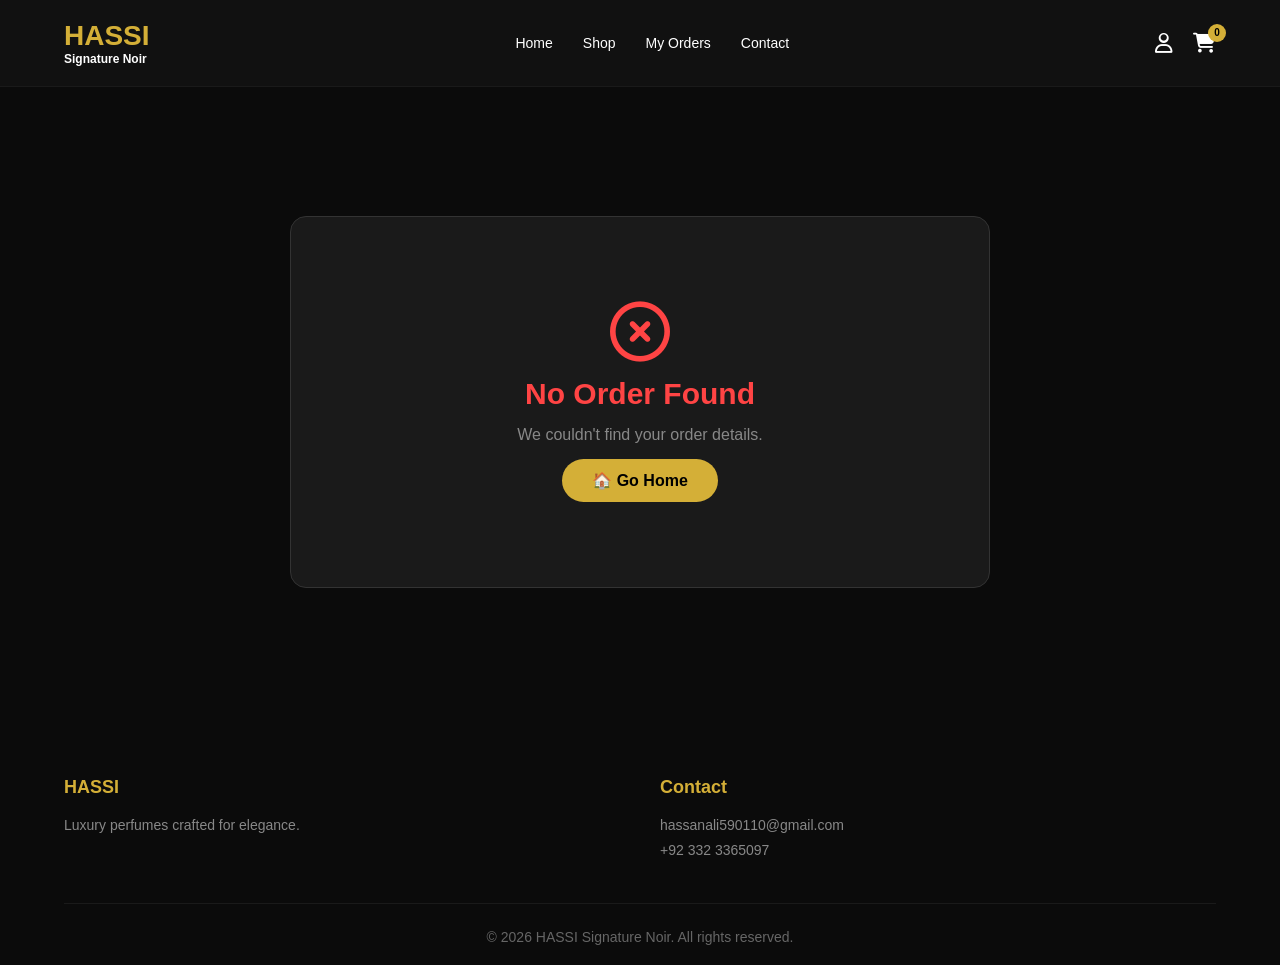
<file: order-confirmation.html>
<!DOCTYPE html>
<html lang="en">

<head>
    <meta charset="UTF-8">
    <meta name="viewport" content="width=device-width, initial-scale=1.0">
    <title>Order Confirmation | HASSI Signature Noir</title>

    <link rel="stylesheet" href="style.css">
    <link rel="stylesheet" href="https://cdnjs.cloudflare.com/ajax/libs/font-awesome/6.7.2/css/all.min.css">

    <style>
        /* ===== CONFIRMATION PAGE ===== */
        .confirmation-page {
            padding: 100px 5%;
            min-height: 70vh;
            display: flex;
            align-items: center;
            justify-content: center;
        }

        .confirmation-box {
            max-width: 700px;
            width: 100%;
            margin: 0 auto;
            background: #1a1a1a;
            border-radius: 16px;
            padding: 45px 40px;
            text-align: center;
            border: 1px solid #333;
            transition: 0.3s;
        }

        .confirmation-box:hover {
            border-color: #d4af37;
        }

        .confirmation-box .success-icon {
            font-size: 75px;
            color: #28a745;
            margin-bottom: 15px;
            animation: popIn 0.5s ease;
        }

        @keyframes popIn {
            0% {
                transform: scale(0);
                opacity: 0;
            }
            80% {
                transform: scale(1.1);
            }
            100% {
                transform: scale(1);
                opacity: 1;
            }
        }

        .confirmation-box h2 {
            color: #d4af37;
            font-size: 30px;
            margin-bottom: 5px;
        }

        .confirmation-box .sub-text {
            color: #888;
            font-size: 15px;
            margin-bottom: 15px;
        }

        .confirmation-box .order-id {
            color: #d4af37;
            font-size: 18px;
            font-weight: bold;
            background: #0b0b0b;
            padding: 10px 25px;
            border-radius: 10px;
            display: inline-block;
            margin: 10px 0 15px;
            border: 1px solid #333;
            letter-spacing: 1px;
        }

        /* ===== ORDER SUMMARY ===== */
        .order-summary-box {
            background: #0b0b0b;
            border-radius: 12px;
            padding: 20px 25px;
            margin: 20px 0;
            text-align: left;
            border: 1px solid #222;
        }

        .order-summary-box .summary-title {
            color: #d4af37;
            font-weight: bold;
            font-size: 16px;
            margin-bottom: 12px;
            padding-bottom: 10px;
            border-bottom: 1px solid #333;
            display: flex;
            align-items: center;
            gap: 8px;
        }

        .order-summary-box .row {
            display: flex;
            justify-content: space-between;
            padding: 7px 0;
            color: #888;
            font-size: 14px;
            border-bottom: 1px solid #1a1a1a;
        }

        .order-summary-box .row:last-child {
            border-bottom: none;
        }

        .order-summary-box .row .item-name {
            color: #fff;
        }

        .order-summary-box .row .item-price {
            color: #d4af37;
            font-weight: 500;
        }

        .order-summary-box .total-row {
            border-top: 2px solid #d4af37;
            padding-top: 12px;
            margin-top: 5px;
            color: #d4af37;
            font-weight: bold;
            font-size: 18px;
        }

        .order-summary-box .total-row span:last-child {
            color: #d4af37;
            font-size: 20px;
        }

        .order-summary-box .discount-row {
            color: #28a745;
        }

        /* ===== SHIPPING INFO ===== */
        .shipping-info {
            margin: 15px 0;
            text-align: left;
            background: #0b0b0b;
            padding: 15px 20px;
            border-radius: 10px;
            border: 1px solid #222;
        }

        .shipping-info .ship-title {
            color: #d4af37;
            font-weight: bold;
            font-size: 14px;
            margin-bottom: 8px;
            display: flex;
            align-items: center;
            gap: 8px;
        }

        .shipping-info p {
            color: #888;
            font-size: 14px;
            margin: 4px 0;
        }

        .shipping-info strong {
            color: #fff;
        }

        /* ===== BUTTONS ===== */
        .btn-group {
            display: flex;
            gap: 15px;
            justify-content: center;
            flex-wrap: wrap;
            margin-top: 20px;
        }

        .btn-group a {
            padding: 12px 35px;
            border-radius: 30px;
            text-decoration: none;
            font-weight: bold;
            transition: 0.3s;
            font-size: 15px;
        }

        .btn-group .btn-primary {
            background: #d4af37;
            color: #000;
        }

        .btn-group .btn-primary:hover {
            transform: scale(1.05);
            box-shadow: 0 5px 25px rgba(212, 175, 55, 0.3);
        }

        .btn-group .btn-secondary {
            background: #333;
            color: #fff;
        }

        .btn-group .btn-secondary:hover {
            background: #444;
            transform: scale(1.05);
        }

        .email-note {
            color: #666;
            font-size: 13px;
            margin-top: 15px;
            padding-top: 15px;
            border-top: 1px solid #222;
        }

        .email-note i {
            color: #d4af37;
            margin-right: 5px;
        }

        /* ===== CART SIDEBAR ===== */
        .cart-sidebar {
            position: fixed;
            top: 0;
            right: -400px;
            width: 380px;
            height: 100vh;
            background: #1a1a1a;
            padding: 25px;
            transition: 0.4s;
            z-index: 9999;
            overflow-y: auto;
            border-left: 2px solid #d4af37;
        }

        .cart-sidebar.active {
            right: 0;
        }

        .cart-header {
            display: flex;
            justify-content: space-between;
            align-items: center;
            padding-bottom: 20px;
            border-bottom: 1px solid #333;
        }

        .cart-header h2 {
            color: #d4af37;
        }

        .cart-header button {
            background: transparent;
            border: none;
            color: #fff;
            font-size: 24px;
            cursor: pointer;
        }

        .cart-items {
            padding: 20px 0;
            min-height: 200px;
        }

        .cart-footer {
            padding-top: 20px;
            border-top: 1px solid #333;
        }

        .cart-footer h3 {
            color: #d4af37;
            margin-bottom: 15px;
        }

        .checkout-btn {
            display: block;
            background: #d4af37;
            color: #000;
            text-align: center;
            padding: 12px;
            border-radius: 30px;
            text-decoration: none;
            font-weight: 700;
            transition: 0.3s;
        }

        .checkout-btn:hover {
            transform: scale(1.02);
        }

        /* ===== RESPONSIVE ===== */
        @media (max-width: 600px) {
            .confirmation-box {
                padding: 25px 20px;
            }

            .confirmation-box h2 {
                font-size: 24px;
            }

            .btn-group a {
                width: 100%;
                text-align: center;
            }

            .cart-sidebar {
                width: 100%;
                right: -100%;
            }

            .order-summary-box {
                padding: 15px;
            }

            .order-summary-box .row {
                font-size: 13px;
            }
        }
    </style>
</head>

<body>

    <!-- ===== NAVBAR ===== -->
    <header>
        <nav class="navbar">
            <a href="index.html" class="logo">HASSI <span>Signature Noir</span></a>
            <button class="menu-btn" id="menuBtn"><i class="fa-solid fa-bars"></i></button>
            <ul class="nav-menu" id="navMenu">
                <li><a href="index.html">Home</a></li>
                <li><a href="index.html#products">Shop</a></li>
                <li><a href="orders.html">My Orders</a></li>
                <li><a href="contact.html">Contact</a></li>
            </ul>
            <div class="nav-icons">
                <a href="login.html"><i class="fa-regular fa-user"></i></a>
                <a href="#" id="cart-icon">
                    <i class="fa-solid fa-cart-shopping"></i>
                    <span id="cart-count">0</span>
                </a>
            </div>
        </nav>
    </header>

    <!-- ===== CONFIRMATION ===== -->
    <section class="confirmation-page">
        <div class="confirmation-box" id="confirmationBox">
            <!-- Loaded by JavaScript -->
        </div>
    </section>

    <!-- ===== FOOTER ===== -->
    <footer class="footer">
        <div class="footer-container">
            <div class="footer-box">
                <h3>HASSI</h3>
                <p>Luxury perfumes crafted for elegance.</p>
            </div>
            <div class="footer-box">
                <h3>Contact</h3>
                <p>hassanali590110@gmail.com</p>
                <p>+92 332 3365097</p>
            </div>
        </div>
        <div class="footer-bottom">
            <p>© 2026 HASSI Signature Noir. All rights reserved.</p>
        </div>
    </footer>

    <!-- ===== CART SIDEBAR ===== -->
    <div class="cart-sidebar" id="cart-sidebar">
        <div class="cart-header">
            <h2>🛒 Your Cart</h2>
            <button id="close-cart">✕</button>
        </div>
        <div class="cart-items" id="cart-items">
            <p style="color:#888; text-align:center; padding:40px 0;">Your cart is empty.</p>
        </div>
        <div class="cart-footer">
            <h3>Total: Rs. <span id="cart-total">0</span></h3>
            <a href="checkout.html" class="checkout-btn">Proceed to Checkout</a>
        </div>
    </div>

    <!-- ============================================================ -->
    <!-- JAVASCRIPT -->
    <!-- ============================================================ -->
    <script>
        // ====================================
        // CONFIRMATION PAGE
        // ====================================
        let cart = JSON.parse(localStorage.getItem('cart')) || [];

        function formatPrice(price) {
            return Number(price).toLocaleString('en-PK');
        }

        function loadConfirmation() {
            const container = document.getElementById('confirmationBox');

            // Get order from URL params
            const urlParams = new URLSearchParams(window.location.search);
            const orderId = urlParams.get('orderId');

            // Try to get order from localStorage
            const orders = JSON.parse(localStorage.getItem('orders')) || [];
            let order = null;

            if (orderId) {
                order = orders.find(o => o.id === orderId);
            }

            // If not found, get the latest order
            if (!order && orders.length > 0) {
                order = orders[orders.length - 1];
            }

            // Agar order nahi mila
            if (!order) {
                container.innerHTML = `
                    <div style="padding:40px; text-align:center;">
                        <i class="fa-regular fa-circle-xmark" style="font-size:60px; color:#ff4444;"></i>
                        <h2 style="color:#ff4444; margin:15px 0;">No Order Found</h2>
                        <p style="color:#888;">We couldn't find your order details.</p>
                        <a href="index.html" style="display:inline-block; margin-top:15px; padding:12px 30px; background:#d4af37; color:#000; text-decoration:none; border-radius:30px; font-weight:bold;">🏠 Go Home</a>
                    </div>
                `;
                return;
            }

            // ============================
            // BUILD ORDER SUMMARY
            // ============================
            let itemsHTML = '';
            let subtotal = 0;

            if (order.items && order.items.length > 0) {
                order.items.forEach(item => {
                    const price = Number(item.price) || 0;
                    const qty = item.quantity || 1;
                    subtotal += price * qty;
                    itemsHTML += `
                        <div class="row">
                            <span class="item-name">${item.name} × ${qty}</span>
                            <span class="item-price">Rs. ${formatPrice(price * qty)}</span>
                        </div>
                    `;
                });
            }

            const tax = order.tax || Math.round(subtotal * 0.05);
            const discount = order.discount || 0;
            const total = order.total || (subtotal + tax - discount);

            // Get name from billing (fullName or name)
            const customerName = order.billing?.fullName || order.billing?.name || 'N/A';

            // ============================
            // RENDER CONFIRMATION
            // ============================
            container.innerHTML = `
                <!-- Success Icon -->
                <div class="success-icon">
                    <i class="fa-regular fa-circle-check"></i>
                </div>

                <!-- Title -->
                <h2>🎉 Order Placed Successfully!</h2>
                <p class="sub-text">Thank you for your order! We'll process it shortly.</p>

                <!-- Order ID -->
                <div class="order-id">#${order.id}</div>

                <!-- Order Summary -->
                <div class="order-summary-box">
                    <div class="summary-title">
                        <i class="fa-regular fa-receipt"></i> Order Summary
                    </div>
                    ${itemsHTML}
                    <div class="row">
                        <span>Subtotal</span>
                        <span>Rs. ${formatPrice(subtotal)}</span>
                    </div>
                    <div class="row">
                        <span>Tax (5%)</span>
                        <span>Rs. ${formatPrice(tax)}</span>
                    </div>
                    ${discount > 0 ? `
                    <div class="row discount-row">
                        <span>Discount (${Math.round((discount / subtotal) * 100)}%)</span>
                        <span>-Rs. ${formatPrice(discount)}</span>
                    </div>
                    ` : ''}
                    <div class="row total-row">
                        <span>Total</span>
                        <span>Rs. ${formatPrice(total)}</span>
                    </div>
                </div>

                <!-- Shipping Info -->
                <div class="shipping-info">
                    <div class="ship-title">
                        <i class="fa-regular fa-truck"></i> Shipping Details
                    </div>
                    <p><strong>👤 Name:</strong> ${customerName}</p>
                    <p><strong>📧 Email:</strong> ${order.billing?.email || 'N/A'}</p>
                    <p><strong>📞 Phone:</strong> ${order.billing?.phone || 'N/A'}</p>
                    <p><strong>📍 Address:</strong> ${order.billing?.address || 'N/A'}</p>
                    <p><strong>💳 Payment:</strong> ${order.paymentMethod || 'Cash on Delivery'}</p>
                </div>

                <!-- Email Note -->
                <div class="email-note">
                    <i class="fa-regular fa-envelope"></i>
                    A confirmation email has been sent to your email address.
                </div>

                <!-- Buttons -->
                <div class="btn-group">
                    <a href="orders.html" class="btn-primary">📦 View My Orders</a>
                    <a href="index.html" class="btn-secondary">🏠 Continue Shopping</a>
                </div>
            `;

            // Cart update karo (empty karo)
            updateCartUI();
        }

        // ====================================
        // CART FUNCTIONS
        // ====================================
        function updateCartUI() {
            const items = document.getElementById('cart-items');
            const total = document.getElementById('cart-total');
            const count = document.getElementById('cart-count');

            if (!items) return;

            let totalPrice = 0;
            if (cart.length === 0) {
                items.innerHTML = `<p style="color:#888; text-align:center; padding:40px 0;">Your cart is empty.</p>`;
            } else {
                items.innerHTML = '';
                cart.forEach((item, index) => {
                    const price = Number(item.price) || 0;
                    const qty = item.quantity || 1;
                    totalPrice += price * qty;
                    items.innerHTML += `
                        <div style="display:flex; align-items:center; gap:15px; padding:12px 0; border-bottom:1px solid #333;">
                            <img src="${item.image || 'https://via.placeholder.com/60'}" style="width:60px; height:60px; object-fit:cover; border-radius:10px;">
                            <div style="flex:1;">
                                <h4 style="font-size:14px; color:#fff;">${item.name}</h4>
                                <p style="color:#d4af37; font-weight:600;">Rs. ${formatPrice(price)}</p>
                            </div>
                            <button onclick="window.removeFromCart(${index})" style="background:transparent; border:none; color:#ff4444; font-size:18px; cursor:pointer;">
                                <i class="fa-regular fa-trash-can"></i>
                            </button>
                        </div>
                    `;
                });
            }
            if (total) total.textContent = formatPrice(totalPrice);
            if (count) count.textContent = cart.length;
        }

        window.removeFromCart = function(index) {
            cart.splice(index, 1);
            localStorage.setItem('cart', JSON.stringify(cart));
            updateCartUI();
        };

        // ====================================
        // CART TOGGLE
        // ====================================
        document.getElementById('cart-icon')?.addEventListener('click', function(e) {
            e.preventDefault();
            document.getElementById('cart-sidebar')?.classList.add('active');
        });

        document.getElementById('close-cart')?.addEventListener('click', function() {
            document.getElementById('cart-sidebar')?.classList.remove('active');
        });

        // ====================================
        // MOBILE MENU
        // ====================================
        document.getElementById('menuBtn')?.addEventListener('click', function() {
            document.getElementById('navMenu')?.classList.toggle('active');
        });

        // ====================================
        // PAGE LOAD
        // ====================================
        window.addEventListener('load', function() {
            loadConfirmation();
            updateCartUI();
            console.log('✅ Order Confirmation Page Loaded!');
        });
    </script>

</body>

</html>
</file>
<file: style.css>
* {
    margin: 0;
    padding: 0;
    box-sizing: border-box;
    font-family: 'Poppins', sans-serif;
}

body {
    background: #0b0b0b;
    color: #fff;
}

/* ===== LOADER ===== */
.loader {
    position: fixed;
    top: 0;
    left: 0;
    width: 100%;
    height: 100vh;
    background: #0b0b0b;
    display: flex;
    justify-content: center;
    align-items: center;
    z-index: 99999;
    transition: 0.5s;
}

.loader.hide {
    opacity: 0;
    visibility: hidden;
}

.loader-text {
    font-size: 32px;
    color: #d4af37;
    letter-spacing: 5px;
    font-weight: 700;
    animation: pulse 1.5s infinite;
}

@keyframes pulse {

    0%,
    100% {
        opacity: 0.5;
        transform: scale(0.95);
    }

    50% {
        opacity: 1;
        transform: scale(1.05);
    }
}

/* ===== NAVBAR ===== */
.navbar {
    display: flex;
    justify-content: space-between;
    align-items: center;
    padding: 20px 5%;
    background: #111;
    border-bottom: 1px solid #1a1a1a;
    flex-wrap: wrap;
}

.logo {
    font-size: 28px;
    color: #d4af37;
    font-weight: 700;
    text-decoration: none;
}

.logo span {
    color: #fff;
    font-size: 12px;
    display: block;
}

.nav-menu {
    display: flex;
    gap: 30px;
    list-style: none;
}

.nav-menu a {
    color: #fff;
    text-decoration: none;
    transition: 0.3s;
    font-size: 14px;
}

.nav-menu a:hover,
.nav-menu a.active {
    color: #d4af37;
}

.nav-icons {
    display: flex;
    gap: 20px;
    align-items: center;
}

.nav-icons a {
    color: #fff;
    font-size: 20px;
    text-decoration: none;
    position: relative;
}

.nav-icons a:hover {
    color: #d4af37;
}

#cart-count {
    position: absolute;
    top: -8px;
    right: -10px;
    background: #d4af37;
    color: #000;
    border-radius: 50%;
    width: 18px;
    height: 18px;
    font-size: 10px;
    display: flex;
    align-items: center;
    justify-content: center;
    font-weight: 700;
}

.menu-btn {
    display: none;
    background: none;
    border: none;
    color: #fff;
    font-size: 24px;
    cursor: pointer;
}

/* ===== HERO ===== */
.hero {
    display: flex;
    align-items: center;
    justify-content: space-between;
    padding: 80px 5%;
    gap: 40px;
    flex-wrap: wrap;
}

.hero-content {
    flex: 1;
    min-width: 280px;
}

.hero-content h1 {
    font-size: 52px;
    line-height: 1.1;
}

.hero-content h1 span {
    color: #d4af37;
}

.hero-content p {
    color: #999;
    margin: 25px 0;
    font-size: 17px;
    line-height: 1.8;
}

.btn-primary {
    background: #d4af37;
    color: #000;
    padding: 14px 35px;
    border-radius: 50px;
    text-decoration: none;
    font-weight: 600;
    display: inline-block;
    transition: 0.3s;
    border: none;
    cursor: pointer;
}

.btn-primary:hover {
    transform: translateY(-3px);
    box-shadow: 0 10px 30px rgba(212, 175, 55, 0.3);
}

.hero-image {
    flex: 1;
    min-width: 280px;
    text-align: center;
}

.hero-image img {
    max-width: 100%;
    height: auto;
    border-radius: 20px;
    animation: float 4s ease-in-out infinite;
}

@keyframes float {

    0%,
    100% {
        transform: translateY(0);
    }

    50% {
        transform: translateY(-20px);
    }
}

/* ===== SEARCH ===== */
.search-section {
    padding: 40px 5%;
    background: #0b0b0b;
}

.search-box {
    max-width: 600px;
    margin: 0 auto;
}

.search-box input {
    width: 100%;
    padding: 16px 24px;
    border: 2px solid #1a1a1a;
    border-radius: 50px;
    background: #1a1a1a;
    color: #fff;
    outline: none;
    font-size: 16px;
}

.search-box input:focus {
    border-color: #d4af37;
}

/* ===== PRODUCTS ===== */
.featured {
    padding: 80px 5%;
    background: #0b0b0b;
}

.section-heading {
    text-align: center;
    margin-bottom: 50px;
}

.section-heading span {
    color: #d4af37;
    letter-spacing: 3px;
    font-size: 14px;
    text-transform: uppercase;
}

.section-heading h2 {
    font-size: 38px;
    margin-top: 10px;
}

.products {
    display: grid;
    grid-template-columns: repeat(auto-fill, minmax(260px, 1fr));
    gap: 30px;
}

.product-card {
    background: #1a1a1a;
    border-radius: 16px;
    padding: 25px 20px;
    text-align: center;
    transition: 0.4s;
    border: 1px solid transparent;
    position: relative;
}

.product-card:hover {
    transform: translateY(-10px);
    border-color: #d4af37;
}

.product-card img {
    width: 100%;
    max-width: 180px;
    height: 180px;
    object-fit: contain;
    margin: 0 auto;
}

.product-card h3 {
    font-size: 18px;
    margin: 15px 0 5px;
}

.product-card .price {
    color: #d4af37;
    font-size: 20px;
    font-weight: 700;
}

.product-btn {
    background: #d4af37;
    color: #000;
    border: none;
    padding: 10px 25px;
    border-radius: 30px;
    font-weight: 600;
    cursor: pointer;
    margin-top: 12px;
    transition: 0.3s;
    font-size: 14px;
}

.product-btn:hover {
    transform: scale(1.05);
}

/* ===== CATEGORIES ===== */
.categories {
    padding: 80px 5%;
    background: #0b0b0b;
}

.category-box {
    display: grid;
    grid-template-columns: repeat(auto-fit, minmax(200px, 1fr));
    gap: 25px;
    margin-top: 30px;
}

.category-card {
    background: #1a1a1a;
    padding: 40px 20px;
    border-radius: 16px;
    text-align: center;
    cursor: pointer;
    transition: 0.3s;
    border: 1px solid transparent;
}

.category-card:hover {
    background: #d4af37;
    color: #000;
    transform: translateY(-10px);
}

.category-card h3 {
    font-size: 20px;
}

/* ===== FOOTER ===== */
.footer {
    background: #0b0b0b;
    padding: 60px 5% 20px;
}

.footer-container {
    display: grid;
    grid-template-columns: repeat(auto-fit, minmax(200px, 1fr));
    gap: 40px;
    margin-bottom: 40px;
}

.footer-box h3 {
    color: #d4af37;
    margin-bottom: 15px;
    font-size: 18px;
}

.footer-box p,
.footer-box a {
    color: #888;
    font-size: 14px;
    line-height: 1.8;
    text-decoration: none;
    display: block;
}

.footer-box a:hover {
    color: #d4af37;
}

.footer-bottom {
    text-align: center;
    padding-top: 25px;
    border-top: 1px solid #1a1a1a;
    color: #666;
    font-size: 14px;
}

/* ===== CART SIDEBAR ===== */
.cart-sidebar {
    position: fixed;
    top: 0;
    right: -400px;
    width: 380px;
    height: 100vh;
    background: #1a1a1a;
    padding: 25px;
    z-index: 9999;
    transition: 0.4s;
    overflow-y: auto;
}

.cart-sidebar.active {
    right: 0;
}

.cart-header {
    display: flex;
    justify-content: space-between;
    align-items: center;
    border-bottom: 1px solid #333;
    padding-bottom: 15px;
}

.cart-header button {
    background: none;
    border: none;
    color: #fff;
    font-size: 28px;
    cursor: pointer;
}

.cart-items {
    margin: 20px 0;
    min-height: 150px;
}

.cart-footer {
    border-top: 1px solid #333;
    padding-top: 15px;
}

.cart-footer h3 {
    margin-bottom: 15px;
}

.checkout-btn {
    width: 100%;
    padding: 14px;
    background: #d4af37;
    color: #000;
    border: none;
    border-radius: 10px;
    font-weight: 700;
    cursor: pointer;
    text-align: center;
    text-decoration: none;
    display: block;
}

.checkout-btn:hover {
    opacity: 0.8;
}

/* ===== RESPONSIVE ===== */
@media (max-width: 768px) {
    .menu-btn {
        display: block;
    }

    .nav-menu {
        display: none;
        width: 100%;
        flex-direction: column;
        align-items: center;
        padding: 20px 0;
    }

    .nav-menu.active {
        display: flex;
    }

    .hero {
        flex-direction: column;
        text-align: center;
    }

    .hero-content h1 {
        font-size: 36px;
    }

    .products {
        grid-template-columns: repeat(auto-fill, minmax(180px, 1fr));
    }

    .cart-sidebar {
        width: 100%;
        right: -100%;
    }
}

@media (max-width: 480px) {
    .hero-content h1 {
        font-size: 28px;
    }

    .products {
        grid-template-columns: 1fr 1fr;
        gap: 15px;
    }

    .logo {
        font-size: 20px;
    }
}
</file>
